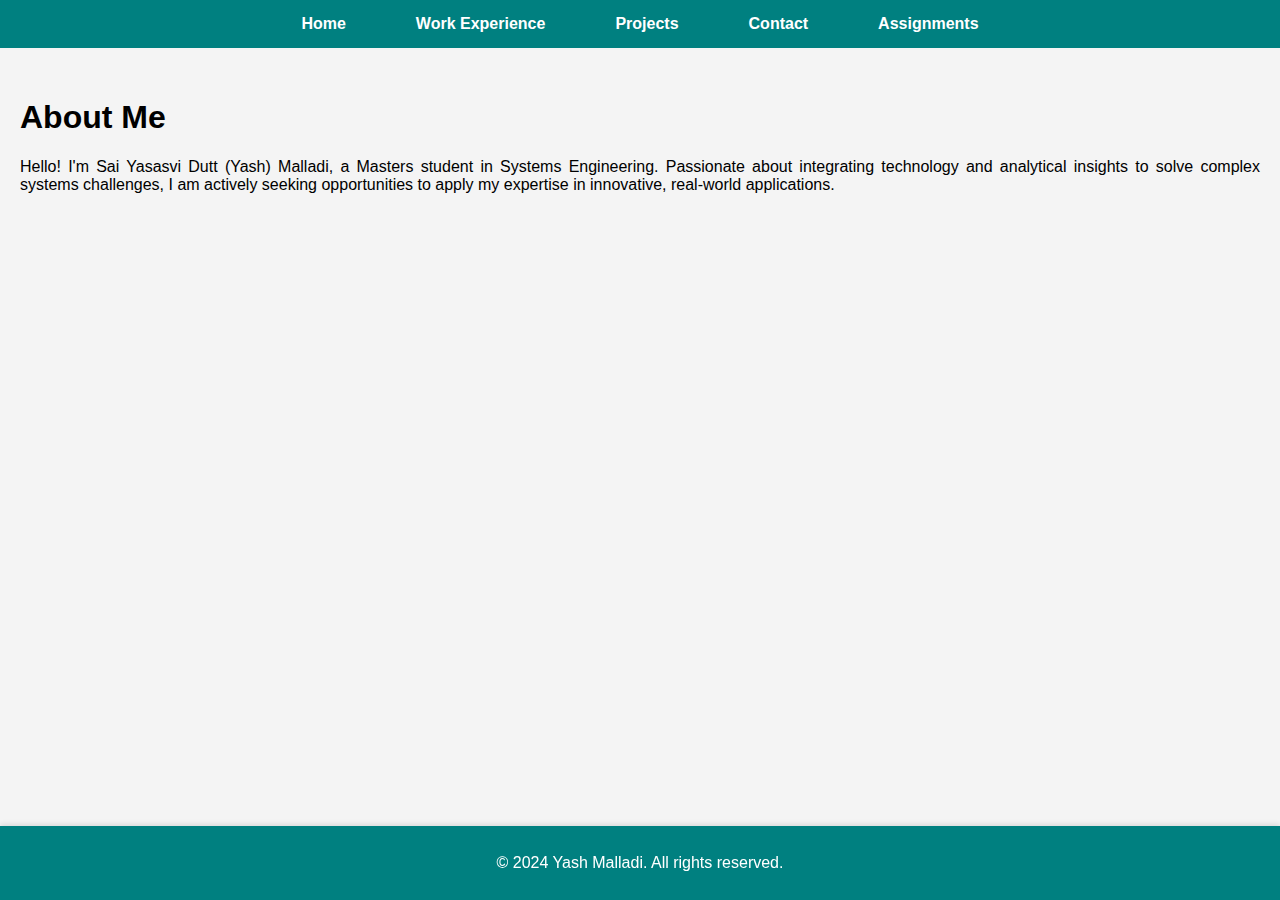
<file: index.html>
<!DOCTYPE html>
<html lang="en">
<head>
    <meta charset="UTF-8">
    <meta name="viewport" content="width=device-width, initial-scale=1.0">
    <title>Home</title>
    <link rel="stylesheet" href="styles.css">
</head>
<body>
    <header>
        <nav>
            <ul>
                <li><a href="index.html">Home</a></li>
                <li><a href="work-experience.html">Work Experience</a></li>
                <li><a href="projects.html">Projects</a></li>
                <li><a href="contact.html">Contact</a></li>
                <li><a href="assignments.html">Assignments</a></li>
            </ul>
        </nav>
    </header>
    <main>
        <section>
            <h1>About Me</h1>
            <p>Hello! I'm Sai Yasasvi Dutt (Yash) Malladi, a Masters student in Systems Engineering. Passionate about integrating technology and analytical insights to solve complex systems challenges, I am actively seeking opportunities to apply my expertise in innovative, real-world applications.</p>
        </section>
    </main>
    <footer>
        <p>&copy; 2024 Yash Malladi. All rights reserved.</p>
    </footer>
</body>
</html>
</file>
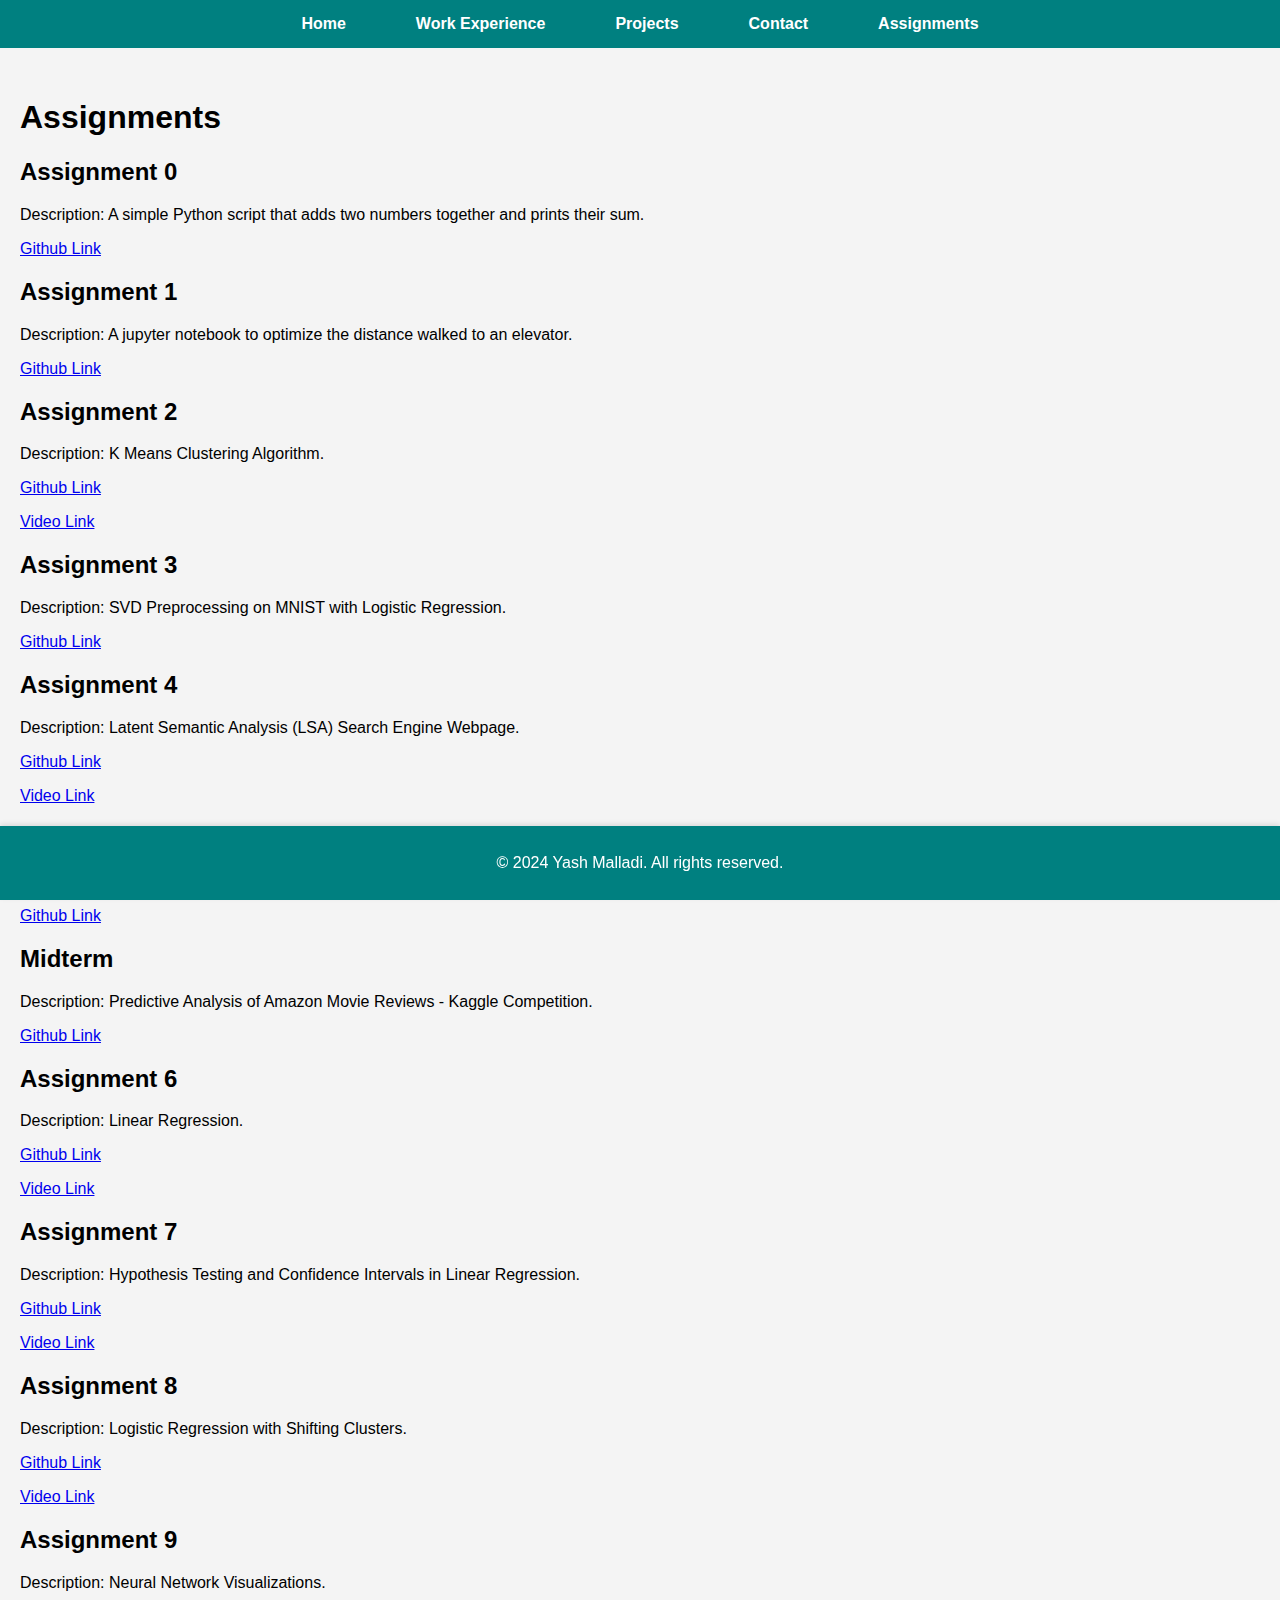
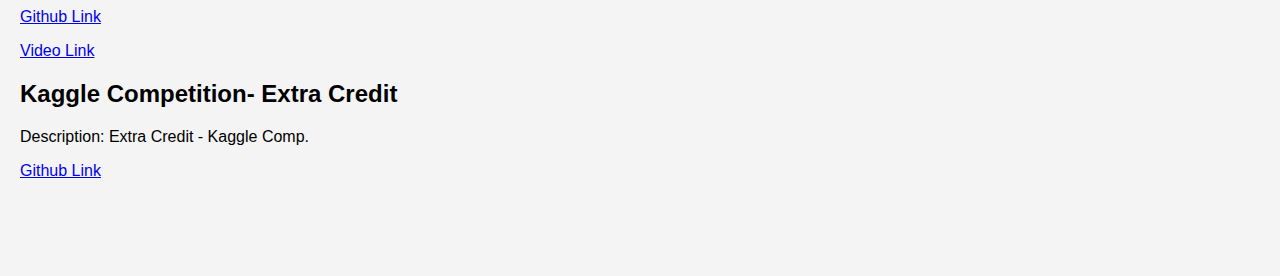
<file: assignments.html>
<!DOCTYPE html>
<html lang="en">
<head>
    <meta charset="UTF-8">
    <meta name="viewport" content="width=device-width, initial-scale=1.0">
    <title>Assignments</title>
    <link rel="stylesheet" href="styles.css">
</head>
<body>
    <header>
        <nav>
            <ul>
                <li><a href="index.html">Home</a></li>
                <li><a href="work-experience.html">Work Experience</a></li>
                <li><a href="projects.html">Projects</a></li>
                <li><a href="contact.html">Contact</a></li>
                <li><a href="assignments.html">Assignments</a></li>
            </ul>
        </nav>
    </header>
    <main>
        <section>
            <h1>Assignments</h1>
            <section id="assignment_0">
                <h2>Assignment 0</h2>
                <p>Description: A simple Python script that adds two numbers together and prints their sum.</p>
                <p><a href="https://github.com/msyd6/smalladi-assignment-0">Github Link</a></p>
            </section>
            <section id="assignment_1">
                <h2>Assignment 1</h2>
                <p>Description: A jupyter notebook to optimize the distance walked to an elevator.</p>
                <p><a href="https://github.com/msyd6/smalladi-assignment-1">Github Link</a></p>
            </section>
            <section id="assignment_2">
                <h2>Assignment 2</h2>
                <p>Description: K Means Clustering Algorithm.</p>
                <p><a href="https://github.com/msyd6/smalladi-assignment-2">Github Link</a></p>
                <p><a href="https://youtu.be/zW4foDeWn2k">Video Link</a></p>
            </section>
            <section id="assignment_3">
                <h2>Assignment 3</h2>
                <p>Description: SVD Preprocessing on MNIST with Logistic Regression.</p>
                <p><a href="https://github.com/msyd6/smalladi-assignment-3">Github Link</a></p>
                </section>
            <section id="assignment_4">
                <h2>Assignment 4</h2>
                <p>Description: Latent Semantic Analysis (LSA) Search Engine Webpage.</p>
                <p><a href="https://github.com/msyd6/smalladi-assignment-4">Github Link</a></p>
                <p><a href="https://youtu.be/O9EVMjMCVu4">Video Link</a></p>
                </section>
            <section id="assignment_5">
                <h2>Assignment 5</h2>
                <p>Description: K-Nearest Neighbors Kaggle Competition.</p>
                <p><a href="https://github.com/msyd6/smalladi-assignment-5">Github Link</a></p>
                <section id="midterm">
                <h2>Midterm</h2>
                <p>Description: Predictive Analysis of Amazon Movie Reviews - Kaggle Competition.</p>
                <p><a href="https://github.com/msyd6/smalladi-midterm-CS506">Github Link</a></p>
                <section id="assignment_6">
                <h2>Assignment 6</h2>
                <p>Description: Linear Regression.</p>
                <p><a href="https://github.com/msyd6/smalladi-assignment-6">Github Link</a></p>
                <p><a href="https://youtu.be/MxhuvHrSKYQ">Video Link</a></p>
                <section id="assignment_7">
                <h2>Assignment 7</h2>
                <p>Description: Hypothesis Testing and Confidence Intervals in Linear Regression.</p>
                <p><a href="https://github.com/msyd6/smalladi-assignment-7">Github Link</a></p>
                <p><a href="https://youtu.be/Ke_CO2eMqsE">Video Link</a></p>
                <section id="assignment_8">
                <h2>Assignment 8</h2>
                <p>Description: Logistic Regression with Shifting Clusters.</p>
                <p><a href="https://github.com/msyd6/smalladi-assignment-8">Github Link</a></p>
                <p><a href="https://youtu.be/Zu29S8j05V8">Video Link</a></p>
                <section id="assignment_9">
                <h2>Assignment 9</h2>
                <p>Description: Neural Network Visualizations.</p>
                <p><a href="https://github.com/msyd6/smalladi-assignment-9">Github Link</a></p>
                <p><a href="https://youtu.be/pB8wiLBbiyc">Video Link</a></p>
                <section id="extra_credit">
                <h2>Kaggle Competition- Extra Credit</h2>
                <p>Description: Extra Credit - Kaggle Comp.</p>
                <p><a href="https://github.com/msyd6/smalladi-extra-credit">Github Link</a></p>
            <!-- Add additional assignments below -->
        </section>
    </main>
    <footer>
        <p>&copy; 2024 Yash Malladi. All rights reserved.</p>
    </footer>
</body>
</html>
</file>
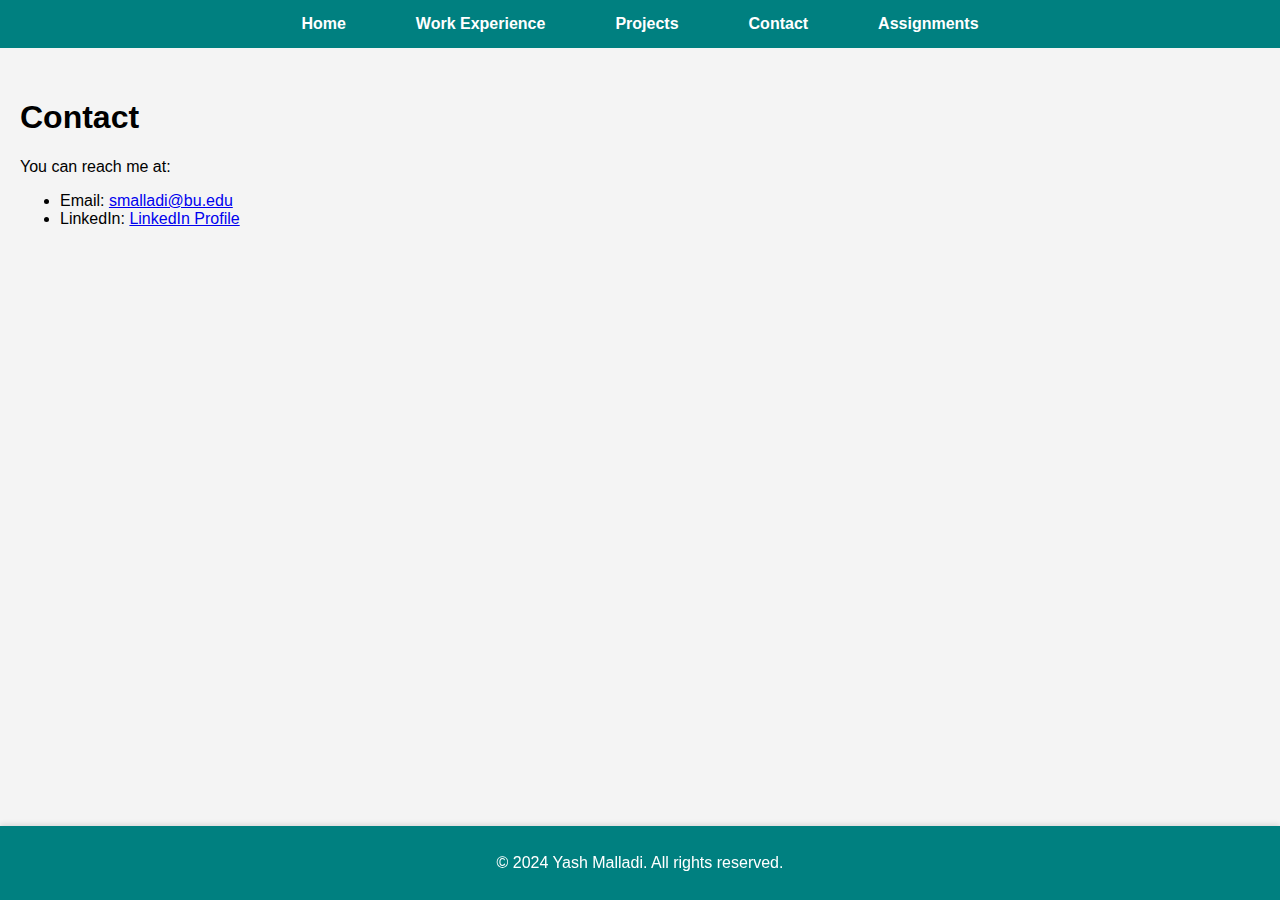
<file: contact.html>
<!DOCTYPE html>
<html lang="en">
<head>
    <meta charset="UTF-8">
    <meta name="viewport" content="width=device-width, initial-scale=1.0">
    <title>Contact</title>
    <link rel="stylesheet" href="styles.css">
</head>
<body>
    <header>
        <nav>
            <ul>
                <li><a href="index.html">Home</a></li>
                <li><a href="work-experience.html">Work Experience</a></li>
                <li><a href="projects.html">Projects</a></li>
                <li><a href="contact.html">Contact</a></li>
                <li><a href="assignments.html">Assignments</a></li>
            </ul>
        </nav>
    </header>
    <main>
        <section>
            <h1>Contact</h1>
            <p>You can reach me at:</p>
            <ul>
                <li>Email: <a href="mailto:smalladi@bu.edu">smalladi@bu.edu</a></li>
                <li>LinkedIn: <a href="https://www.linkedin.com/in/sai-yasasvi-dutt-malladi/" target="_blank">LinkedIn Profile</a></li>
            </ul>
        </section>
    </main>
    <footer>
        <p>&copy; 2024 Yash Malladi. All rights reserved.</p>
    </footer>
</body>
</html>
</file>
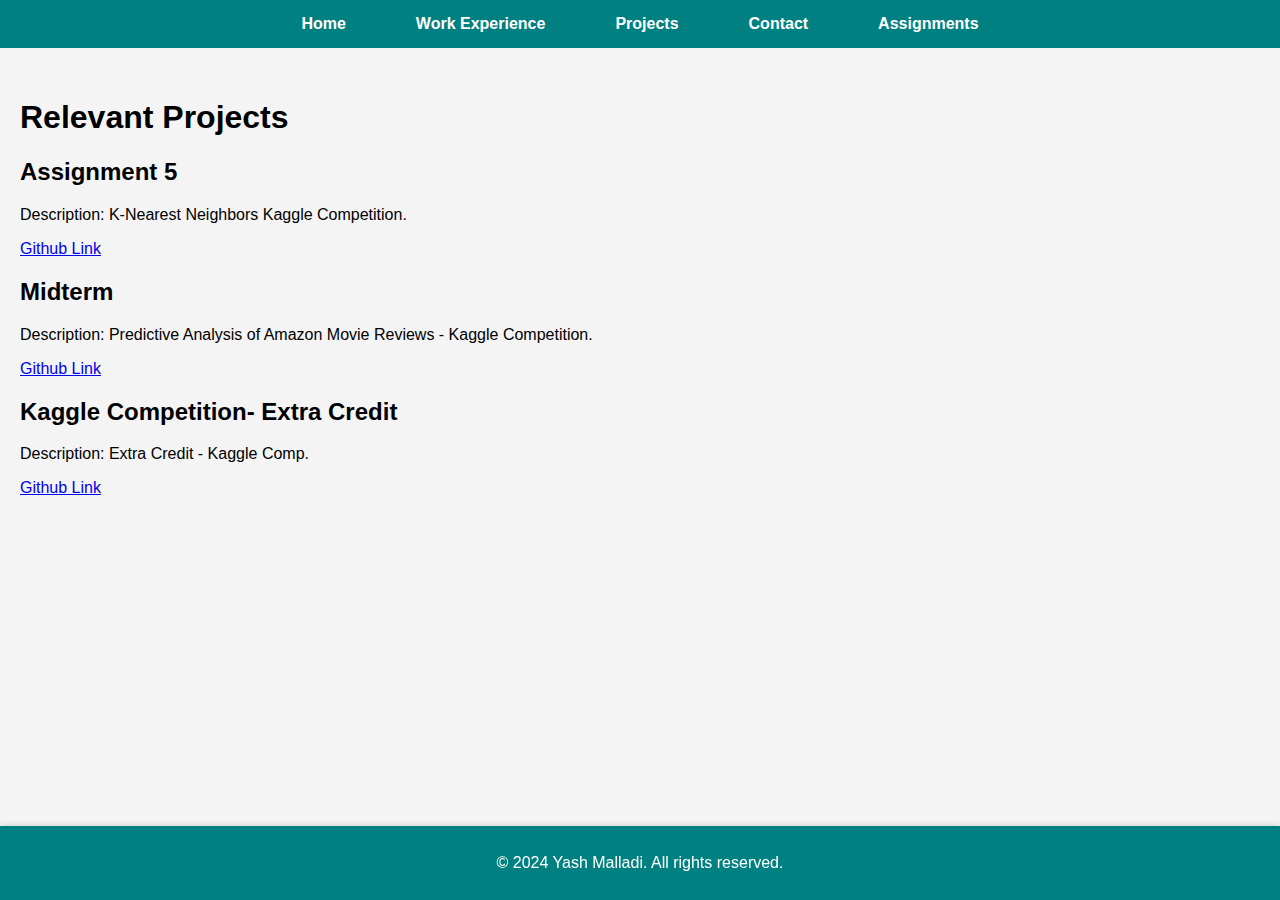
<file: projects.html>
<!DOCTYPE html>
<html lang="en">
<head>
    <meta charset="UTF-8">
    <meta name="viewport" content="width=device-width, initial-scale=1.0">
    <title>Projects</title>
    <link rel="stylesheet" href="styles.css">
</head>
<body>
    <header>
        <nav>
            <ul>
                <li><a href="index.html">Home</a></li>
                <li><a href="work-experience.html">Work Experience</a></li>
                <li><a href="projects.html">Projects</a></li>
                <li><a href="contact.html">Contact</a></li>
                <li><a href="assignments.html">Assignments</a></li>
            </ul>
        </nav>
    </header>
    <main>
        <section>
          <h1>Relevant Projects</h1>
        <section id="assignment_5">
                <h2>Assignment 5</h2>
                <p>Description: K-Nearest Neighbors Kaggle Competition.</p>
                <p><a href="https://github.com/msyd6/smalladi-assignment-5">Github Link</a></p>
            <section id="midterm">
                <h2>Midterm</h2>
                <p>Description: Predictive Analysis of Amazon Movie Reviews - Kaggle Competition.</p>
                <p><a href="https://github.com/msyd6/smalladi-midterm-CS506">Github Link</a></p>
                <section id="extra_credit">
                <h2>Kaggle Competition- Extra Credit</h2>
                <p>Description: Extra Credit - Kaggle Comp.</p>
                <p><a href="https://github.com/msyd6/smalladi-extra-credit">Github Link</a></p>
            <!-- Add additional assignments below -->
        </section>
    </main>
    <footer>
        <p>&copy; 2024 Yash Malladi. All rights reserved.</p>
    </footer>
</body>
</html>
</file>
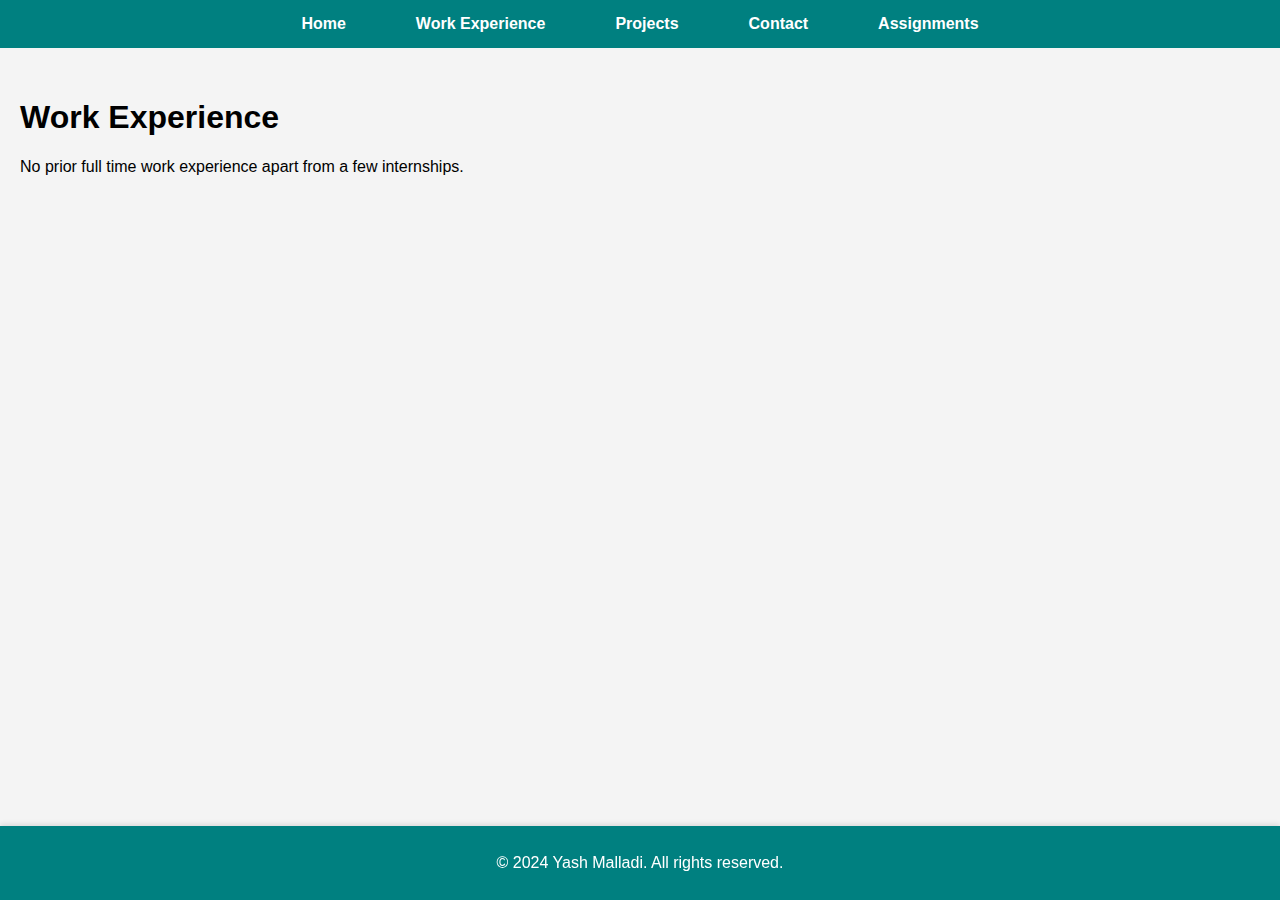
<file: work-experience.html>
<!DOCTYPE html>
<html lang="en">
<head>
    <meta charset="UTF-8">
    <meta name="viewport" content="width=device-width, initial-scale=1.0">
    <title>Work Experience</title>
    <link rel="stylesheet" href="styles.css">
</head>
<body>
    <header>
        <nav>
            <ul>
                <li><a href="index.html">Home</a></li>
                <li><a href="work-experience.html">Work Experience</a></li>
                <li><a href="projects.html">Projects</a></li>
                <li><a href="contact.html">Contact</a></li>
                <li><a href="assignments.html">Assignments</a></li>
            </ul>
        </nav>
    </header>
    <main>
        <section>
            <h1>Work Experience</h1>
            <p>No prior full time work experience apart from a few internships.</p>
        </section>
    </main>
    <footer>
        <p>&copy; 2024 Yash Malladi. All rights reserved.</p>
    </footer>
</body>
</html>
</file>
<file: styles.css>
body {
    font-family: 'Helvetica Neue', Arial, sans-serif;
    margin: 0;
    padding: 0;
    padding-bottom: 50px;
    background-color: #f4f4f4; /* Light gray background */
}

/* Header styles */
header {
    background-color: #008080; /* Teal background */
    color: #ffffff;
    padding: 15px 0;
    text-align: center; /* Center the header content */
}

/* Navigation styles */
nav ul {
    list-style-type: none;
    padding: 0;
    margin: 0;
    display: flex; /* Using flexbox for navigation */
    justify-content: center; /* Center navigation items horizontally */
}

nav ul li {
    margin: 0 20px; /* Increased spacing between navigation items */
}

nav ul li a {
    color: #ffffff;
    text-decoration: none;
    font-weight: bold; /* Make font bold */
    padding: 10px 15px; /* Padding for clickable area */
}

nav ul li a:hover {
    background-color: #ffffff; /* White background on hover */
    color: #008080; /* Teal text on hover */
    border-radius: 5px; /* Rounded corners on hover */
}

/* Main content styles */
main {
    padding: 30px 20px;
    text-align: justify;
}

/* Footer styles */
footer {
    background-color: #008080; /* Teal background */
    color: #ffffff;
    text-align: center;
    padding: 12px 0;
    position: fixed;
    width: 100%;
    left: 0;
    bottom: 0;
    box-shadow: 0 -2px 5px rgba(0,0,0,0.1);
}
</file>
